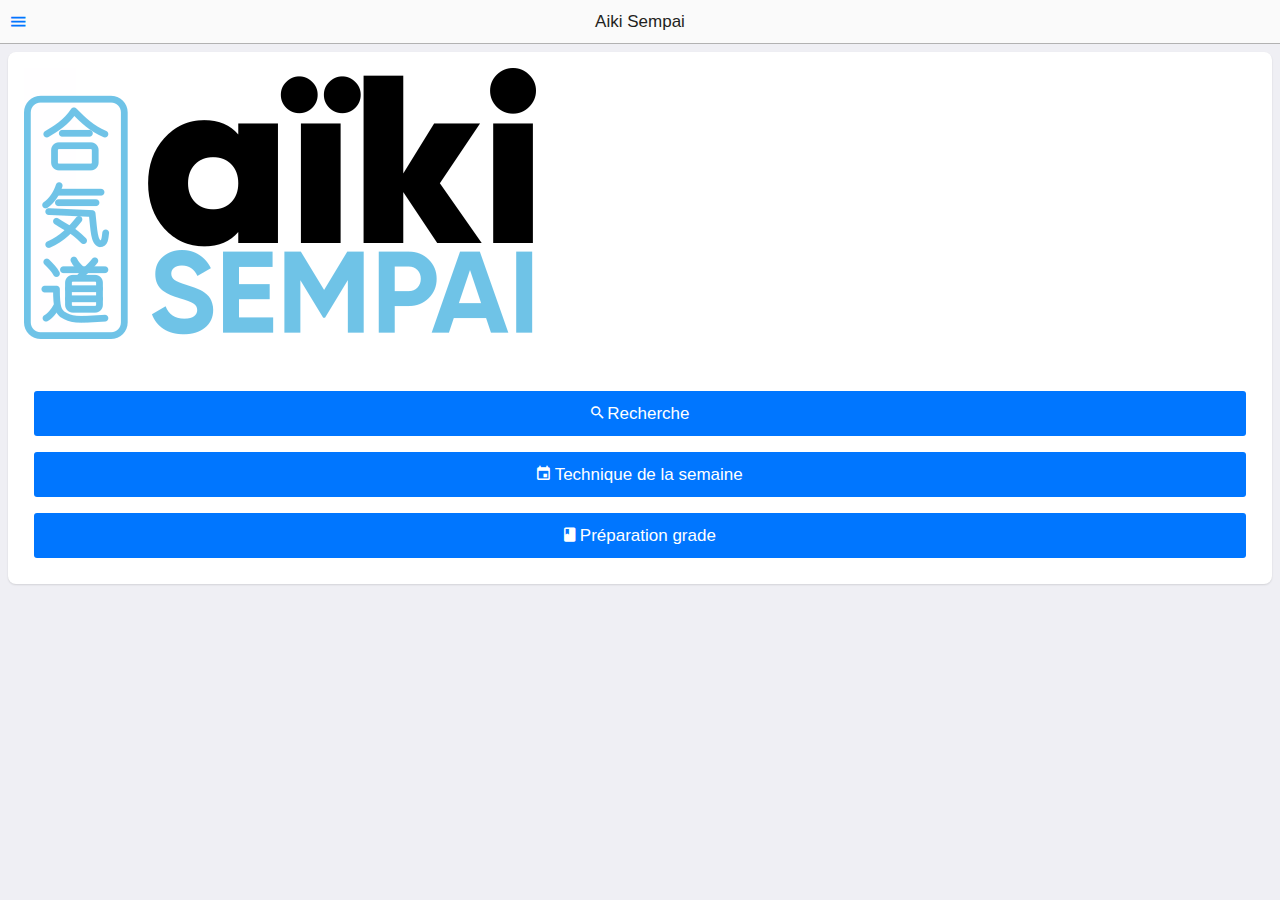
<file: index.html>
<!DOCTYPE html>
<html lang="fr">

<head>
    <meta charset='utf-8'>
    <meta name="viewport" content="width=device-width, initial-scale=1">
    <link rel="manifest" href="manifest.webmanifest">

    <link rel="shortcut icon" href="img/favicon.32.png">
    <link rel="icon" type="image/png" sizes="16x16" href="img/favicon.16.png">
    <link rel="icon" type="image/png" sizes="32x32" href="img/favicon.32.png">
    <meta name="apple-mobile-web-app-capable" content="yes">
    <meta name="apple-mobile-web-app-status-bar-style" content="default">
    <meta name="apple-mobile-web-app-title" content="Aiki Sempai">

    <link href="img/splashscreens/iphone5_splash.png"
        media="(device-width: 320px) and (device-height: 568px) and (-webkit-device-pixel-ratio: 2)"
        rel="apple-touch-startup-image" />
    <link href="img/splashscreens/iphone6_splash.png"
        media="(device-width: 375px) and (device-height: 667px) and (-webkit-device-pixel-ratio: 2)"
        rel="apple-touch-startup-image" />
    <link href="img/splashscreens/iphoneplus_splash.png"
        media="(device-width: 621px) and (device-height: 1104px) and (-webkit-device-pixel-ratio: 3)"
        rel="apple-touch-startup-image" />
    <link href="img/splashscreens/iphonex_splash.png"
        media="(device-width: 375px) and (device-height: 812px) and (-webkit-device-pixel-ratio: 3)"
        rel="apple-touch-startup-image" />
    <link href="img/splashscreens/iphonexr_splash.png"
        media="(device-width: 414px) and (device-height: 896px) and (-webkit-device-pixel-ratio: 2)"
        rel="apple-touch-startup-image" />
    <link href="img/splashscreens/iphonexsmax_splash.png"
        media="(device-width: 414px) and (device-height: 896px) and (-webkit-device-pixel-ratio: 3)"
        rel="apple-touch-startup-image" />
    <link href="img/splashscreens/ipad_splash.png"
        media="(device-width: 768px) and (device-height: 1024px) and (-webkit-device-pixel-ratio: 2)"
        rel="apple-touch-startup-image" />
    <link href="img/splashscreens/ipadpro1_splash.png"
        media="(device-width: 834px) and (device-height: 1112px) and (-webkit-device-pixel-ratio: 2)"
        rel="apple-touch-startup-image" />
    <link href="img/splashscreens/ipadpro3_splash.png"
        media="(device-width: 834px) and (device-height: 1194px) and (-webkit-device-pixel-ratio: 2)"
        rel="apple-touch-startup-image" />
    <link href="img/splashscreens/ipadpro2_splash.png"
        media="(device-width: 1024px) and (device-height: 1366px) and (-webkit-device-pixel-ratio: 2)"
        rel="apple-touch-startup-image" />

    <meta name="msapplication-TileColor" content="#00aba9">
    <meta name="theme-color" content="#ffffff">

    <link rel="stylesheet" href="css/vendor/onsenui.min.css">
    <link rel="stylesheet" href="css/vendor/onsen-css-components.min.css">
    <link rel="stylesheet" href="css/style.css">
    <script src="js/vendor/onsenui.min.js"></script>
    <script src="js/vendor/jquery.min.js"></script>

    <script src="js/app.js"></script>
    <script src="js/services.js"></script>
    <script src="js/controllers.js"></script>

    <title>Aiki Sempai</title>
</head>

<body>

    <!-- First navigation component: Navigator. This will remain always on top of the app. -->
    <ons-navigator id="navigator" page="splitter.html"></ons-navigator>

    <!-- Second navigation component: Splitter. This will disappear if the first component changes its content. -->
    <template id="splitter.html">
        <ons-page>

            <ons-modal id="modal-yt" var="modal" onclick="AikiSempai.services.video.close()">
                <ons-fab modifier="mini" position="top right">
                    <ons-icon icon="md-close"></ons-icon>
                </ons-fab>
                <div id="player">
                    <div id="video-placeholder" style="width: 100%"></div>
                </div>
            </ons-modal>

            <ons-splitter id="splitter">
                <ons-splitter-side id="menu" page="html/menu.html" side="left" width="220px" collapse swipeable>
                </ons-splitter-side>
                <ons-splitter-content id="content" page="html/home.html"></ons-splitter-content>
            </ons-splitter>

        </ons-page>
    </template>

</body>

</html>
</file>
<file: css/style.css>
/*****************
 *** Custom CSS ***
 *****************/

#weekly-detail h3 {
  font-weight: 600;
}

#weekly-waza {
  font-size: 18px;
}

.card-title, .card-content {
  text-align: center;
}

.noresults {
  text-align:center;
  margin: 1rem;
  font-weight: 700;
  width: 100%;
  font-size: larger;
}

.credits {
  max-width: 75%;
  margin: 0 auto;
  margin-bottom: 2rem;
}

.credits, .credits a {
  text-align:center;
  color:rgba(0,0,0,.33);
}

.credits hr {
  width:5%;
  border: 0;
  border-bottom: Solid 1px rgba(0,0,0,0.33);
}

span.separator {
  color:#B6B6B6;
}

 ons-input[type=text] {
    width: 90%;
  }
  
 ons-select, ons-search-input {
   width: 90%;
 }

 .search-input {
   font-size: larger;
 }

  ons-button[modifier=large] {
    width: initial;
    margin: 10px;
  }
  
  ons-splitter-side[side="left"][animation="overlay"] {
    border-right: 1px solid rgba(0, 0, 0, 0.1);
  }
  
  .highlight {
    background-color: lightyellow;
    color: rgba(255, 0, 0, 0.7);
  }
  
  .left-label {
    width: 30%;
    font-size: 16px;
    color: #666
  }
  
  
  
  /********************
   *** Animation CSS ***
   ********************/
  
  #tabbarPage .list {
    background-color: grey;
    overflow-x: hidden;
    margin-top: -1px;
    border-bottom: 1px solid #ccc;
  }
  
  #tabbarPage .list-item {
    min-height: 0;
    height: 44px;
    background-color: white;
    margin: 1px 0 -1px 0;
  }
  
  #tabbarPage .list-item--material {
    height: 56px;
  }
  
  .list-title {
    margin-top: 12px;
  }
  
  .hide-children * {
    overflow: hidden;
  }
  
  .animation-swipe-right {
    pointer-events: none;
    -webkit-animation: swipe-right .9s ease-in-out forwards;
            animation: swipe-right .9s ease-in-out forwards;
  }
  
  .animation-swipe-left {
    pointer-events: none;
    -webkit-animation: swipe-left .9s ease-in-out forwards;
            animation: swipe-left .9s ease-in-out forwards;
  }
  
  .animation-remove {
    pointer-events: none;
    -webkit-animation: remove .7s ease-in-out forwards;
            animation: remove .7s ease-in-out forwards;
  }
  
  @-webkit-keyframes swipe-right {
    0% {
      -webkit-transform: translateX(0);
              transform: translateX(0);
    }
    10% {
      -webkit-transform: translateX(-3%);
              transform: translateX(-3%);
    }
    100% {
      -webkit-transform: translateX(100%);
              transform: translateX(100%);
      height: 0;
      opacity: 0.3;
    }
  }
  
  @keyframes swipe-right {
    0% {
      -webkit-transform: translateX(0);
              transform: translateX(0);
    }
    10% {
      -webkit-transform: translateX(-3%);
              transform: translateX(-3%);
    }
    100% {
      -webkit-transform: translateX(100%);
              transform: translateX(100%);
      height: 0;
      opacity: 0.3;
    }
  }
  
  @-webkit-keyframes swipe-left {
    0% {
      -webkit-transform: translateX(0);
              transform: translateX(0);
    }
    10% {
      -webkit-transform: translateX(3%);
              transform: translateX(3%);
    }
    100% {
      -webkit-transform: translateX(-100%);
              transform: translateX(-100%);
      height: 0;
      opacity: 0.3;
    }
  }
  
  @keyframes swipe-left {
    0% {
      -webkit-transform: translateX(0);
              transform: translateX(0);
    }
    10% {
      -webkit-transform: translateX(3%);
              transform: translateX(3%);
    }
    100% {
      -webkit-transform: translateX(-100%);
              transform: translateX(-100%);
      height: 0;
      opacity: 0.3;
    }
  }
  
  @-webkit-keyframes remove {
    0% {
      opacity: 1;
    }
    100% {
      opacity: 0.1;
      height: 0;
    }
  }
  
  @keyframes remove {
    0% {
      opacity: 1;
    }
    100% {
      opacity: 0.1;
      height: 0;
    }
  }
</file>
<file: css/vendor/onsenui.min.css>
/*! onsenui - v2.11.1 - 2020-09-23 */@import url(ionicons/css/ionicons.min.css);@import url(material-design-iconic-font/css/material-design-iconic-font.min.css);@import url(font_awesome/css/all.min.css);@import url(font_awesome/css/v4-shims.min.css);ons-gesture-detector,ons-navigator,ons-page,ons-tabbar{display:block;touch-action:manipulation}ons-action-sheet,ons-alert-dialog,ons-dialog,ons-navigator,ons-splitter,ons-tabbar,ons-toast{position:absolute;top:0;left:0;bottom:0;right:0;overflow:hidden;touch-action:manipulation}ons-toast{pointer-events:none}ons-toast .toast{pointer-events:auto}ons-tab{-webkit-transform:translate3d(0,0,0);transform:translate3d(0,0,0)}ons-action-sheet,ons-alert-dialog,ons-dialog,ons-navigator,ons-page,ons-tabbar,ons-toast{z-index:2}ons-fab,ons-speed-dial{z-index:10001}ons-bottom-toolbar,ons-toolbar:not([inline]){position:absolute;left:0;right:0;z-index:10000}ons-toolbar:not([inline]){top:0}ons-bottom-toolbar{bottom:0}.page,.page--material,.page--material__content,.page__content{background-color:transparent!important;background:0 0!important}.page__content{overflow:auto;-webkit-overflow-scrolling:touch;z-index:0;-ms-touch-action:pan-y}.page.overflow-visible,.page.overflow-visible .page,.page.overflow-visible .page__content,.page.overflow-visible ons-navigator,.page.overflow-visible ons-splitter{overflow:visible}.page.overflow-visible .page__content.content-swiping,.page.overflow-visible .page__content.content-swiping .page,.page.overflow-visible .page__content.content-swiping .page__content{overflow:auto}.page[status-bar-fill]>.page__content{top:20px}.page[status-bar-fill]>.toolbar{padding-top:20px;box-sizing:content-box}.page[status-bar-fill]>.toolbar:not(.toolbar--cover-content)+.page__background+.page__content,.page[status-bar-fill]>.toolbar:not(.toolbar--transparent)+.page__background{top:64px}.page[status-bar-fill]>.toolbar--material:not(.toolbar--cover-content)+.page__background+.page__content,.page[status-bar-fill]>.toolbar--material:not(.toolbar-transparent)+.page__background{top:76px}.page[status-bar-fill]>.toolbar.toolbar--transparent+.page__background{top:0}ons-tabbar[status-bar-fill]>.tabbar--top__content{top:71px}ons-tabbar[status-bar-fill]>.tabbar--top{padding-top:22px}ons-tabbar[position=top] .page[status-bar-fill]>.page__content{top:0}.toolbar+.page__background+.page__content ons-tabbar[status-bar-fill]>.tabbar--top{top:0}.toolbar+.page__background+.page__content ons-tabbar[status-bar-fill]>.tabbar--top__content{top:49px}.page__content>.list:not(.list--material):first-child{margin-top:-1px}.page--wrapper>.page__background{display:none}ons-action-sheet[disabled],ons-alert-dialog[disabled],ons-dialog[disabled],ons-popover[disabled]{pointer-events:none;opacity:.75}ons-list-item[disabled]{pointer-events:none}ons-range[disabled]{opacity:.3;pointer-events:none}ons-pull-hook{position:relative;display:block;margin:auto;text-align:center;z-index:20002}ons-splitter,ons-splitter-content,ons-splitter-mask,ons-splitter-side{display:block;position:absolute;left:0;right:0;top:0;bottom:0;box-sizing:border-box;z-index:0}ons-splitter-mask{z-index:4;background-color:rgba(0,0,0,.1);display:none;opacity:0}ons-splitter-content{z-index:2}ons-splitter-side{right:auto;z-index:2}ons-splitter-side[side=right]{right:0;left:auto}ons-splitter-side[mode=collapse]{z-index:5;left:auto;right:100%}ons-splitter-side[side=right][mode=collapse]{right:auto;left:100%}ons-splitter-side[mode=split]{z-index:3}ons-toolbar-button>ons-icon[icon*=ion-]{font-size:26px}ons-range,ons-select{display:inline-block}ons-range>input{min-width:50px;width:100%}ons-select>select{width:100%}ons-carousel[disabled]{pointer-events:none;opacity:.75}ons-carousel[fullscreen]{height:100%}.ons-status-bar-mock{position:absolute;width:100%;height:20px;padding:0 16px 0 6px;box-sizing:border-box;z-index:30000;display:-webkit-flex;display:flex;-webkit-justify-content:space-between;justify-content:space-between;font-size:12px;line-height:20px;font-family:Arial,Helvetica}.ons-status-bar-mock i{padding:0 2px}.ons-status-bar-mock.android{color:#fff;background-color:#222;font-family:Roboto,Arial,Helvetica}.ons-status-bar-mock.android~*{top:20px;bottom:0;position:inherit;width:100%}.ons-ios-scroll-fix .page:not(.page--wrapper)[shown]>.page__content{overflow-y:hidden}.ons-ios-scroll-fix ons-splitter-side>.page:not(.page--wrapper)[shown]>.page__content{overflow-y:auto}ons-row{display:-webkit-box;display:-webkit-flex;display:-moz-box;display:-moz-flex;display:-ms-flexbox;display:flex;-webkit-flex-wrap:wrap;flex-wrap:wrap;width:100%;box-sizing:border-box}ons-row[align=top],ons-row[vertical-align=top]{-webkit-box-align:start;box-align:start;-ms-flex-align:start;-webkit-align-items:flex-start;-moz-align-items:flex-start;align-items:flex-start}ons-row[align=bottom],ons-row[vertical-align=bottom]{-webkit-box-align:end;box-align:end;-ms-flex-align:end;-webkit-align-items:flex-end;-moz-align-items:flex-end;align-items:flex-end}ons-row[align=center],ons-row[vertical-align=center]{-webkit-box-align:center;box-align:center;-ms-flex-align:center;-webkit-align-items:center;-moz-align-items:center;align-items:center;text-align:inherit}ons-row+ons-row{padding-top:0}ons-col{-webkit-box-flex:1;-webkit-flex:1;-moz-box-flex:1;-moz-flex:1;-ms-flex:1;flex:1;display:block;width:100%;box-sizing:border-box}ons-col[align=top],ons-col[vertical-align=top]{-webkit-align-self:flex-start;-moz-align-self:flex-start;-ms-flex-item-align:start;align-self:flex-start}ons-col[align=bottom],ons-col[vertical-align=bottom]{-webkit-align-self:flex-end;-moz-align-self:flex-end;-ms-flex-item-align:end;align-self:flex-end}ons-col[align=center],ons-col[vertical-align=center]{-webkit-align-self:center;-moz-align-self:center;-ms-flex-item-align:center;text-align:inherit}.ons-icon{display:inline-block;line-height:inherit;font-style:normal;font-weight:400;font-size:inherit;text-rendering:auto;-webkit-font-smoothing:antialiased;-moz-osx-font-smoothing:grayscale}.segment__button .ons-icon{line-height:initial}:not(ons-toolbar-button):not(ons-action-sheet-button):not(.segment__button)>.ons-icon--ion{line-height:.75em;vertical-align:-25%}.ons-icon[spin]{-webkit-animation:ons-icon-spin 2s infinite linear;-moz-animation:ons-icon-spin 2s infinite linear;animation:ons-icon-spin 2s infinite linear}@-moz-keyframes ons-icon-spin{0%{-moz-transform:rotate(0)}100%{-moz-transform:rotate(359deg)}}@-webkit-keyframes ons-icon-spin{0%{-webkit-transform:rotate(0)}100%{-webkit-transform:rotate(359deg)}}@keyframes ons-icon-spin{0%{-webkit-transform:rotate(0);transform:rotate(0)}100%{-webkit-transform:rotate(359deg);transform:rotate(359deg)}}.ons-icon[rotate="90"]{-webkit-transform:rotate(90deg);-moz-transform:rotate(90deg);transform:rotate(90deg)}.ons-icon[rotate="180"]{-webkit-transform:rotate(180deg);-moz-transform:rotate(180deg);transform:rotate(180deg)}.ons-icon[rotate="270"]{-webkit-transform:rotate(270deg);-moz-transform:rotate(270deg);transform:rotate(270deg)}.ons-icon[fixed-width]{width:1.28571429em;text-align:center}.ons-icon--lg{font-size:1.33333333em;line-height:.75em;vertical-align:-15%}.ons-icon--2x{font-size:2em}.ons-icon--3x{font-size:3em}.ons-icon--4x{font-size:4em}.ons-icon--5x{font-size:5em}.ons-icon.fa{font-family:'Font Awesome 5 Brands','Font Awesome 5 Free';font-weight:900}ons-checkbox,ons-input,ons-radio,ons-search-input{display:inline-block;position:relative}ons-input .text-input,ons-search-input .search-input{width:100%;display:inline-block}ons-input .text-input__label:not(.text-input--material__label){display:none}ons-input:not([float]) .text-input--material__label--active{display:none}ons-checkbox[disabled],ons-input[disabled],ons-radio[disabled],ons-search-input[disabled],ons-segment[disabled]{opacity:.5;pointer-events:none}ons-input input.text-input--material::-webkit-input-placeholder{color:transparent}ons-input input.text-input--material::-moz-placeholder{color:transparent}ons-input input.text-input--material:-ms-input-placeholder{color:transparent}@media (orientation:landscape){html[onsflag-iphonex-landscape] ons-splitter-side[side=left] .page__content{padding-right:0}html[onsflag-iphonex-landscape] ons-splitter-side[side=right] .page__content{padding-left:0}}@media (orientation:landscape){html[onsflag-iphonex-landscape] .page__content>ons-progress-bar>.progress-bar{margin-left:-44px;margin-right:-44px;width:calc(100% + 88px)}}@media (orientation:landscape){html[onsflag-iphonex-landscape] ons-splitter-side[side=right] .page__content>.list:not(.list--inset){margin-left:0}html[onsflag-iphonex-landscape] ons-splitter-side[side=right] .page__content>.list:not(.list--inset)>.list-header{padding-left:15px}html[onsflag-iphonex-landscape] ons-splitter-side[side=right] .page__content>.list:not(.list--inset)>.list-item{padding-left:14px}html[onsflag-iphonex-landscape] ons-splitter-side[side=left] .page__content>.list:not(.list--inset){margin-right:0}html[onsflag-iphonex-landscape] ons-splitter-side[side=left] .page__content>.list:not(.list--inset)>.list-item--chevron:before{right:16px}html[onsflag-iphonex-landscape] ons-splitter-side[side=left] .page__content>.list:not(.list--inset)>.list-item>.list-item__center:last-child{padding-right:6px}html[onsflag-iphonex-landscape] ons-splitter-side[side=left] .page__content>.list:not(.list--inset)>.list-item>.list-item__right{padding-right:12px}html[onsflag-iphonex-landscape] ons-splitter-side[side=left] .page__content>.list:not(.list--inset)>.list-item>.list-item--chevron__right{padding-right:30px}}ons-progress-bar{display:block}ons-progress-circular{display:inline-block;width:32px;height:32px}ons-progress-circular>svg.progress-circular{width:100%;height:100%}.ripple{display:block;position:absolute;overflow:hidden;top:0;left:0;right:0;bottom:0;pointer-events:none}.ripple__background{background:rgba(255,255,255,.2);position:absolute;top:0;left:0;right:0;bottom:0;opacity:0;pointer-events:none}.ripple__wave{background:rgba(255,255,255,.2);width:0;height:0;border-radius:50%;position:absolute;top:0;left:0;z-index:0;pointer-events:none}.button--material--flat .ripple__background,.button--material--flat .ripple__wave,ons-list-item .ripple__background,ons-list-item .ripple__wave{background:rgba(189,189,189,.3)}.ripple--light-gray__background,.ripple--light-gray__wave{background:rgba(189,189,189,.3)}.ons-swiper{overflow:hidden;display:block;box-sizing:border-box}.ons-swiper-target{display:-webkit-flex;display:flex;height:100%;z-index:1;-webkit-flex-direction:row;flex-direction:row}.ons-swiper-target--vertical{-webkit-flex-direction:column;flex-direction:column}.ons-swiper-target>*{height:inherit;-webkit-flex-shrink:0;flex-shrink:0;box-sizing:border-box;width:100%;position:relative!important}.ons-swiper-target.active:not(.swiping)>.page:not([shown]){visibility:hidden}.ons-swiper-tabbar .tabbar--material__button:after{display:none}.ons-swiper-blocker{display:block;position:absolute;top:0;bottom:0;left:0;right:0;pointer-events:none}
</file>
